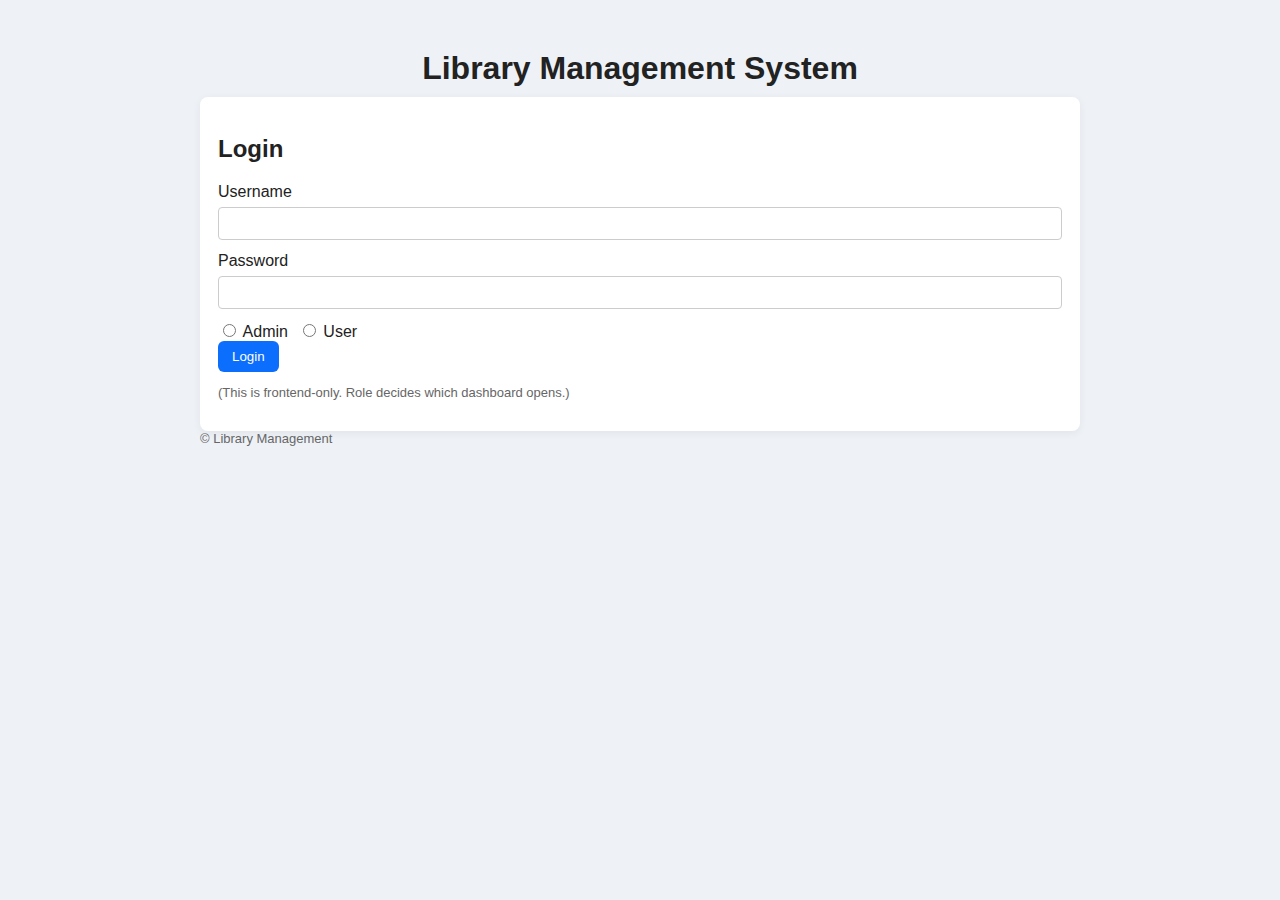
<file: index.html>
<!DOCTYPE html>
<html lang="en">
<head>
<meta charset="utf-8" />
<meta name="viewport" content="width=device-width,initial-scale=1" />
<title>Library Management - Login</title>
<link rel="stylesheet" href="style.css">
<script src="main.js" defer></script>
</head>
<body>
<div class="container">
<header>
<h1>Library Management System</h1>
</header>


<main class="card">
<h2>Login</h2>
<form id="loginForm">
<label>Username</label>
<input type="text" id="loginUsername" required>


<label>Password</label>
<input type="password" id="loginPassword" required>


<div class="row">
<label><input type="radio" name="role" value="admin" required> Admin</label>
<label><input type="radio" name="role" value="user" required> User</label>
</div>


<button type="submit">Login</button>
</form>


<p class="muted">(This is frontend-only. Role decides which dashboard opens.)</p>
</main>


<footer class="muted">&copy; Library Management</footer>
</div>


<script>
document.getElementById('loginForm').addEventListener('submit', function(e){
e.preventDefault();
const role = document.querySelector('input[name="role"]:checked').value;
// store username for greeting
const uname = document.getElementById('loginUsername').value || role;
localStorage.setItem('lms_user', JSON.stringify({username: uname, role}));
if(role === 'admin') location.href = 'admin.html';
else location.href = 'user.html';
});
</script>
</body>
</html>
</file>
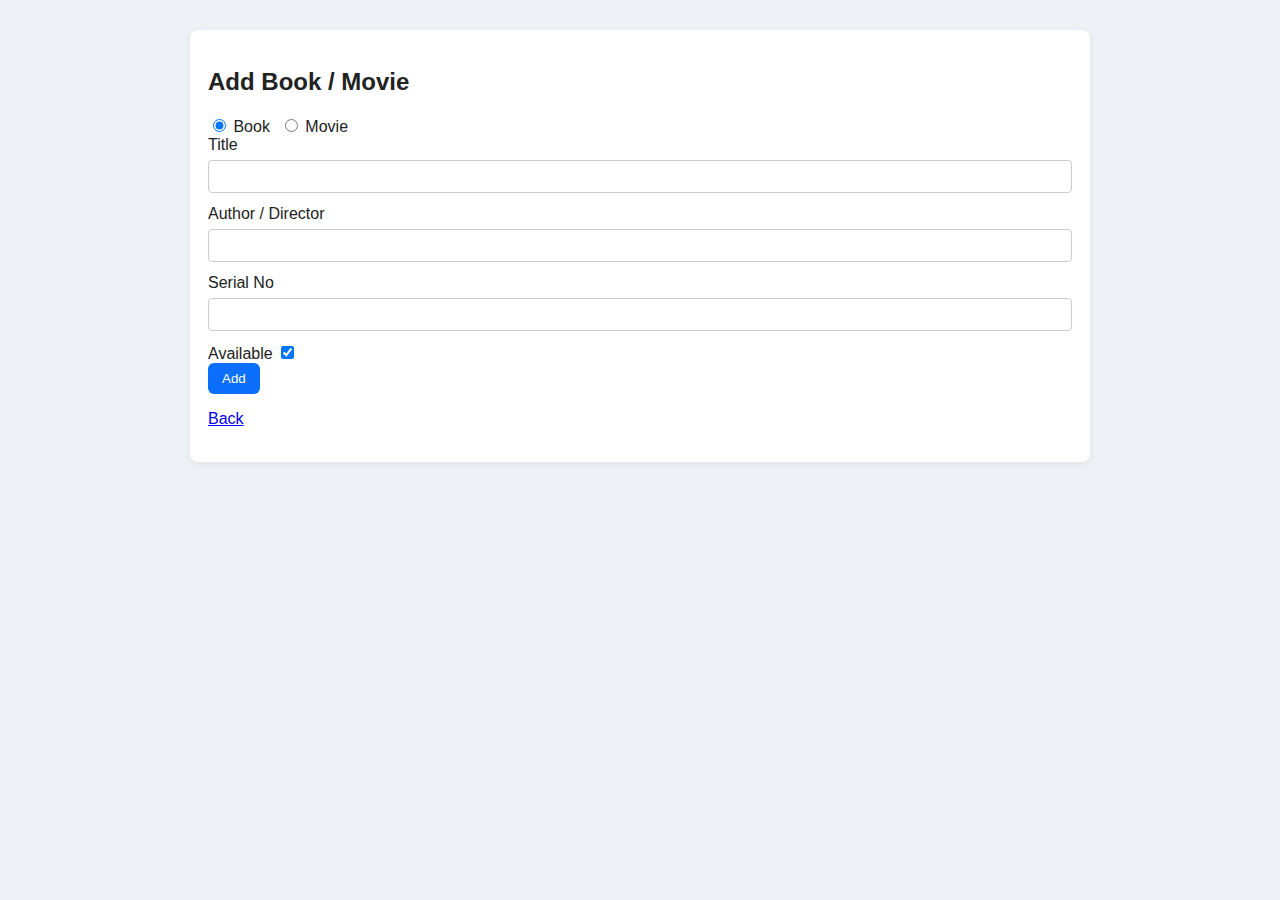
<file: add_book.html>
<!DOCTYPE html>
<html>
<head>
<meta charset="utf-8"><meta name="viewport" content="width=device-width,initial-scale=1">
<title>Add Book</title>
<link rel="stylesheet" href="style.css">
<script src="main.js" defer></script>
</head>
<body>
<div class="container card">
<h2>Add Book / Movie</h2>
<form id="addBookForm">
<div class="row">
<label><input type="radio" name="type" value="Book" checked> Book</label>
<label><input type="radio" name="type" value="Movie"> Movie</label>
</div>
<label>Title</label>
<input type="text" id="add_title" required>
<label>Author / Director</label>
<input type="text" id="add_author" required>
<label>Serial No</label>
<input type="text" id="add_serial" required>
<label>Available</label>
<input type="checkbox" id="add_available" checked>
<br>
<button type="submit">Add</button>
</form>
<p><a href="maintenance.html">Back</a></p>
</div>


<script>
document.getElementById('addBookForm').addEventListener('submit', function(e){
e.preventDefault();
const t
</file>
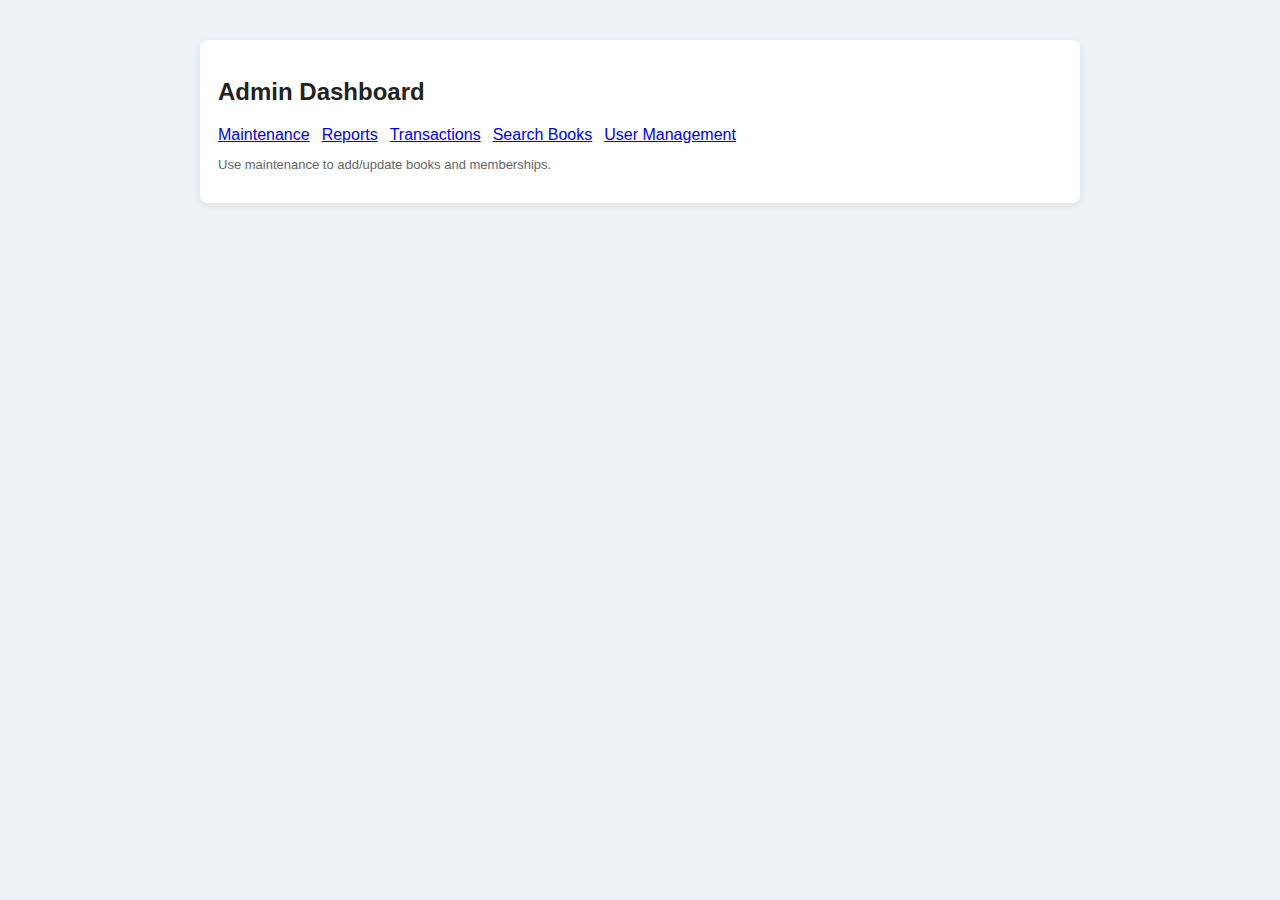
<file: admin.html>
<!DOCTYPE html>
<html>
<head>
<meta charset="utf-8"><meta name="viewport" content="width=device-width,initial-scale=1">
<title>Admin Dashboard</title>
<link rel="stylesheet" href="style.css">
<script src="main.js" defer></script>
</head>
<body>
<div class="container">
<main class="card">
<h2>Admin Dashboard</h2>
<div class="flex">
<a class="inline" href="maintenance.html">Maintenance</a>
<a class="inline" href="reports.html">Reports</a>
<a class="inline" href="transactions.html">Transactions</a>
<a class="inline" href="search.html">Search Books</a>
<a class="inline" href="user_mgmt.html">User Management</a>
</div>
<p class="muted">Use maintenance to add/update books and memberships.</p>
</main>
</div>
</body>
</html>
</file>
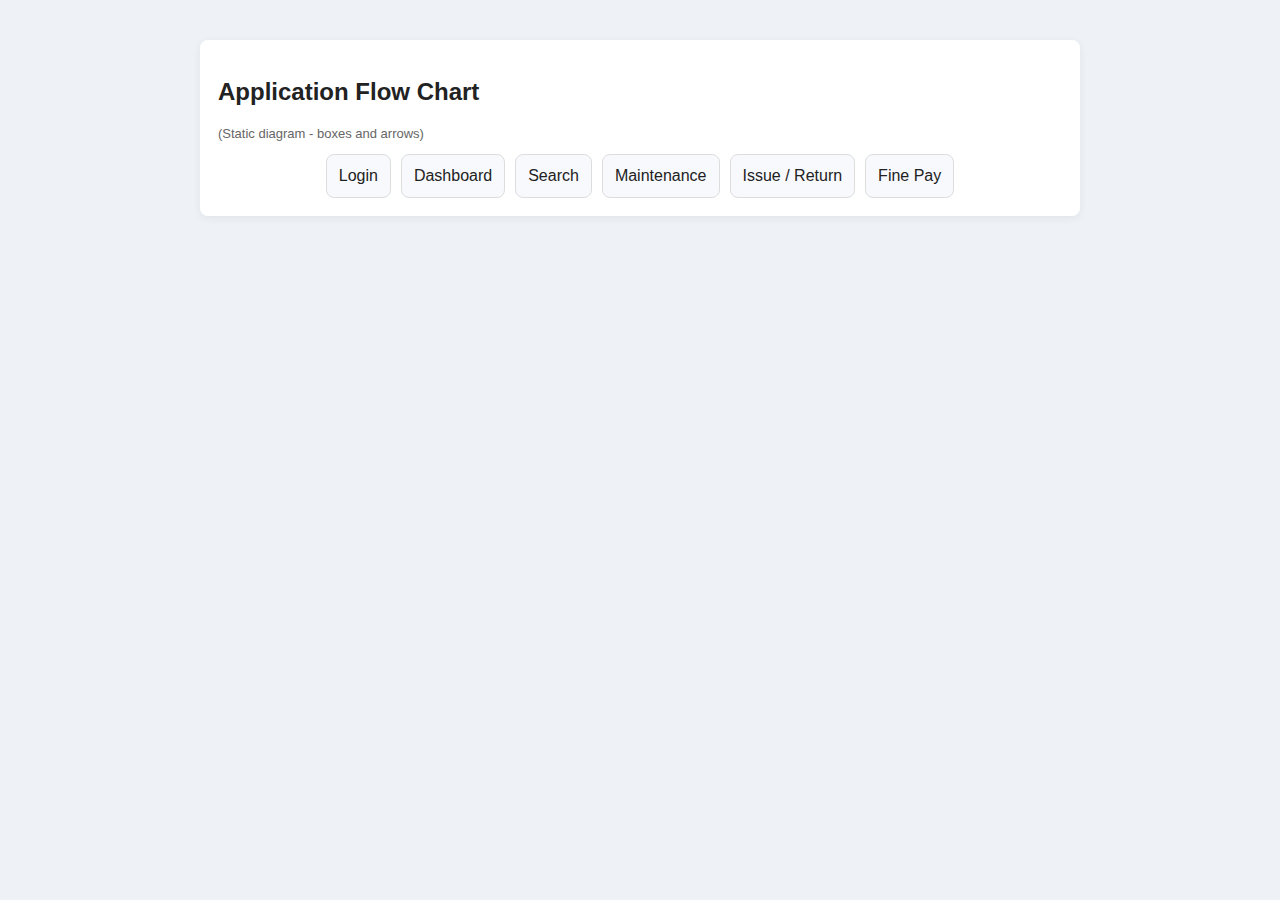
<file: chart.html>
<!DOCTYPE html>
<html>
<head>
<meta charset="utf-8"><meta name="viewport" content="width=device-width,initial-scale=1">
<title>Application Chart</title>
<link rel="stylesheet" href="style.css">
<script src="main.js" defer></script>
</head>
<body>
<div class="container">
<main class="card">
<h2>Application Flow Chart</h2>
<p class="muted">(Static diagram - boxes and arrows)</p>
<div style="display:flex;gap:10px;flex-wrap:wrap;justify-content:center;margin-top:12px;">
<div style="padding:12px;background:#f7f9fc;border:1px solid #ddd;border-radius:8px;">Login</div>
<div style="padding:12px;background:#f7f9fc;border:1px solid #ddd;border-radius:8px;">Dashboard</div>
<div style="padding:12px;background:#f7f9fc;border:1px solid #ddd;border-radius:8px;">Search</div>
<div style="padding:12px;background:#f7f9fc;border:1px solid #ddd;border-radius:8px;">Maintenance</div>
<div style="padding:12px;background:#f7f9fc;border:1px solid #ddd;border-radius:8px;">Issue / Return</div>
<div style="padding:12px;background:#f7f9fc;border:1px solid #ddd;border-radius:8px;">Fine Pay</div>
</div>
</main>
</div>
</body>
</html>
</file>
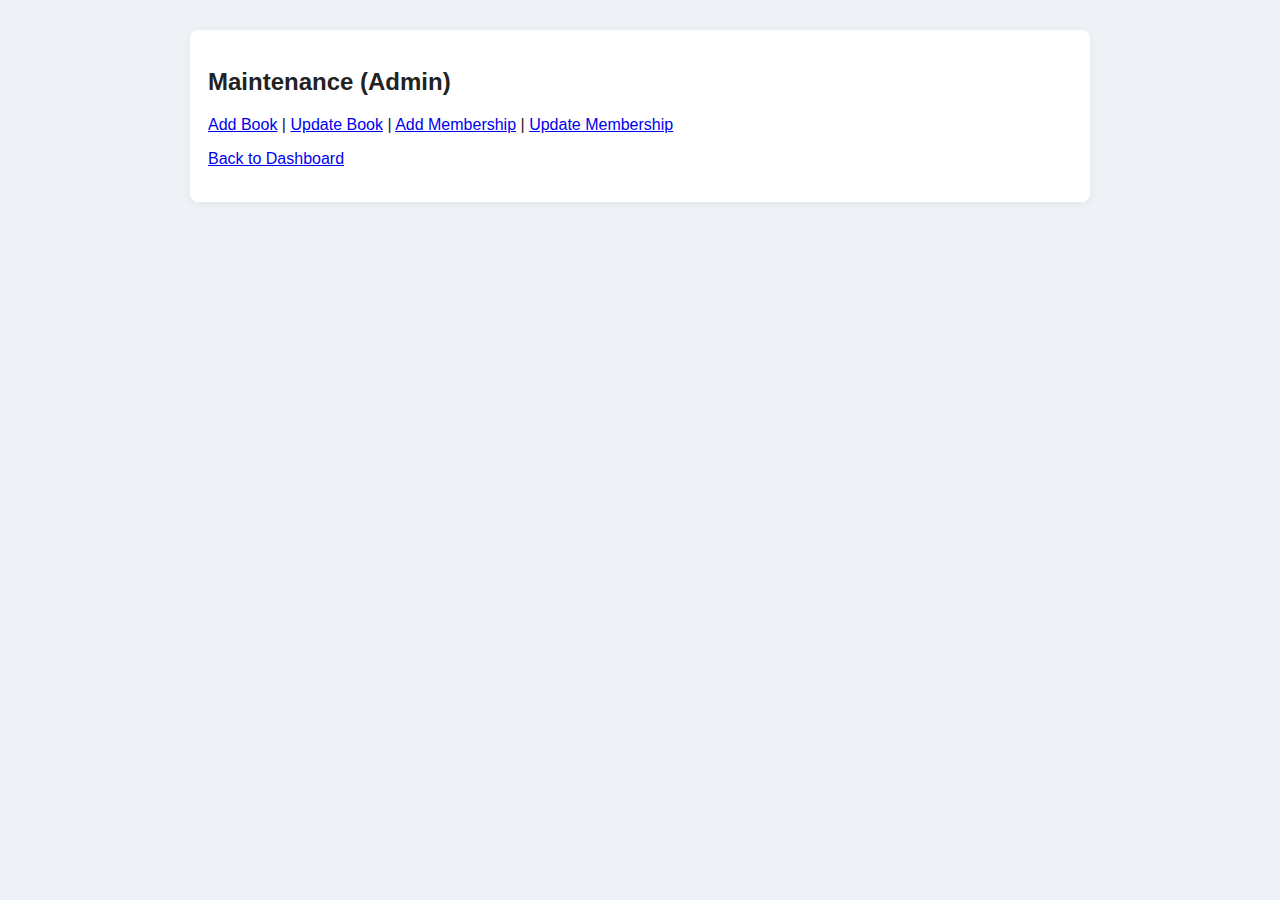
<file: maintenance.html>
<!DOCTYPE html>
<html>
<head>
<meta charset="utf-8"><meta name="viewport" content="width=device-width,initial-scale=1">
<title>Maintenance</title>
<link rel="stylesheet" href="style.css">
<script src="main.js" defer></script>
</head>
<body>
<div class="container card">
<h2>Maintenance (Admin)</h2>
<p><a href="add_book.html">Add Book</a> | <a href="update_book.html">Update Book</a> | <a href="add_membership.html">Add Membership</a> | <a href="update_membership.html">Update Membership</a></p>
<p><a href="admin.html">Back to Dashboard</a></p>
</div>
</body>
</html>
</file>
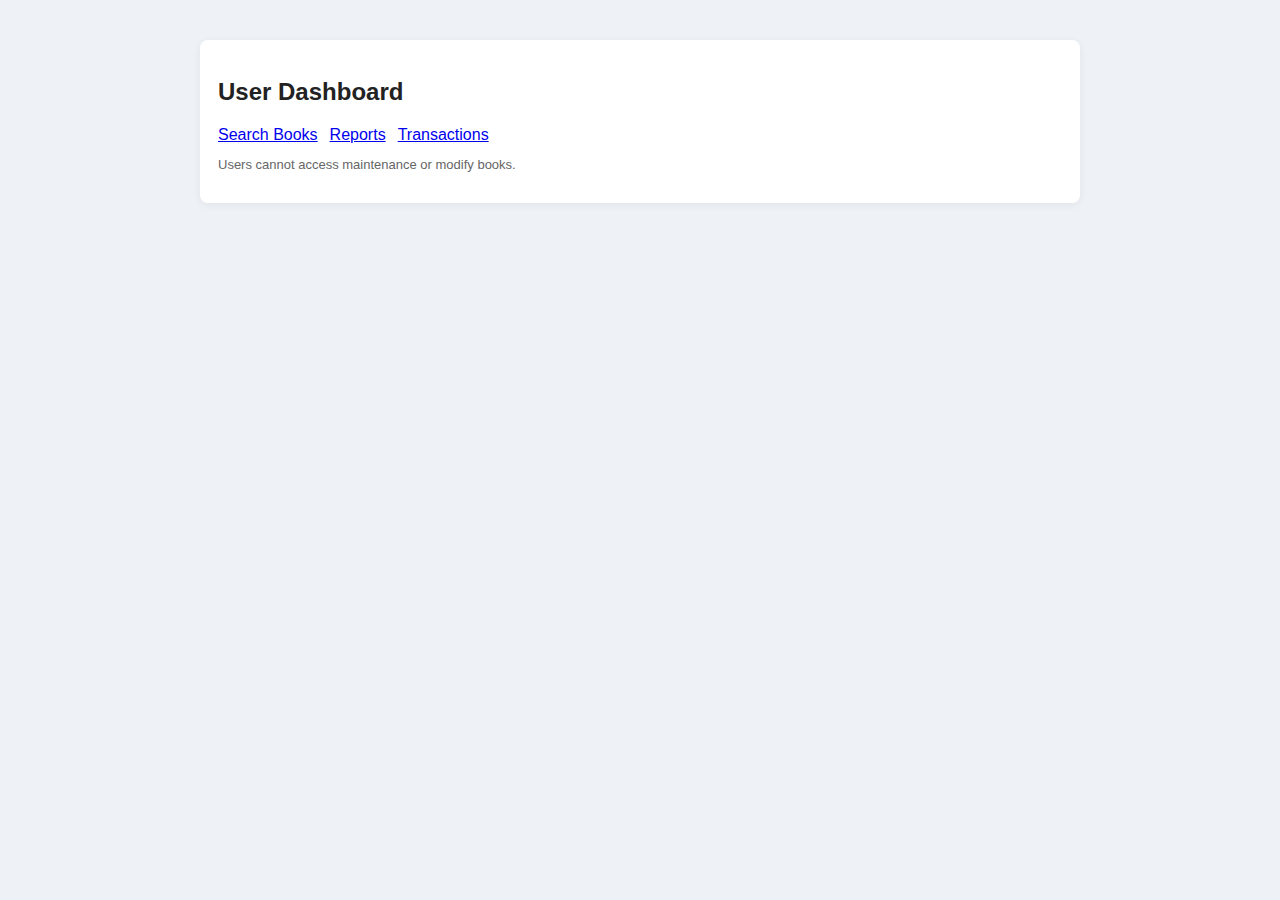
<file: user.html>
<!DOCTYPE html>
<html>
<head>
<meta charset="utf-8"><meta name="viewport" content="width=device-width,initial-scale=1">
<title>User Dashboard</title>
<link rel="stylesheet" href="style.css">
<script src="main.js" defer></script>
</head>
<body>
<div class="container">
<main class="card">
<h2>User Dashboard</h2>
<div class="flex">
<a href="search.html">Search Books</a>
<a href="reports.html">Reports</a>
<a href="transactions.html">Transactions</a>
</div>
<p class="muted">Users cannot access maintenance or modify books.</p>
</main>
</div>
</body>
</html>
</file>
<file: style.css>
/* Basic common styles */
*{box-sizing:border-box}
body{font-family:Arial, Helvetica, sans-serif;background:#eef2f7;margin:0;color:#222}
.container{max-width:900px;margin:30px auto;padding:10px}
header h1{text-align:center;margin:10px 0}
.card{background:#fff;padding:18px;border-radius:8px;box-shadow:0 2px 8px rgba(0,0,0,0.06)}
input[type=text],input[type=password],input[type=date],input[type=number],select{width:100%;padding:8px;margin:6px 0 12px;border:1px solid #ccc;border-radius:4px}
button{background:#0b6efd;color:#fff;padding:8px 14px;border:none;border-radius:6px;cursor:pointer}
button:hover{opacity:0.95}
.top-nav{margin-bottom:8px}
.top-nav a{margin-right:10px;color:#0b6efd;text-decoration:none}
.muted{color:#666;font-size:13px}
.table{width:100%;border-collapse:collapse;margin-top:10px}
.table th,.table td{border:1px solid #ddd;padding:8px;text-align:left}
.row{display:flex;gap:10px;align-items:center}
.flex{display:flex;gap:12px}
.small{font-size:14px}
.inline{display:inline-block}
.form-grid{display:grid;grid-template-columns:1fr 1fr;gap:12px}
@media(max-width:600px){.form-grid{grid-template-columns:1fr}}
</file>
